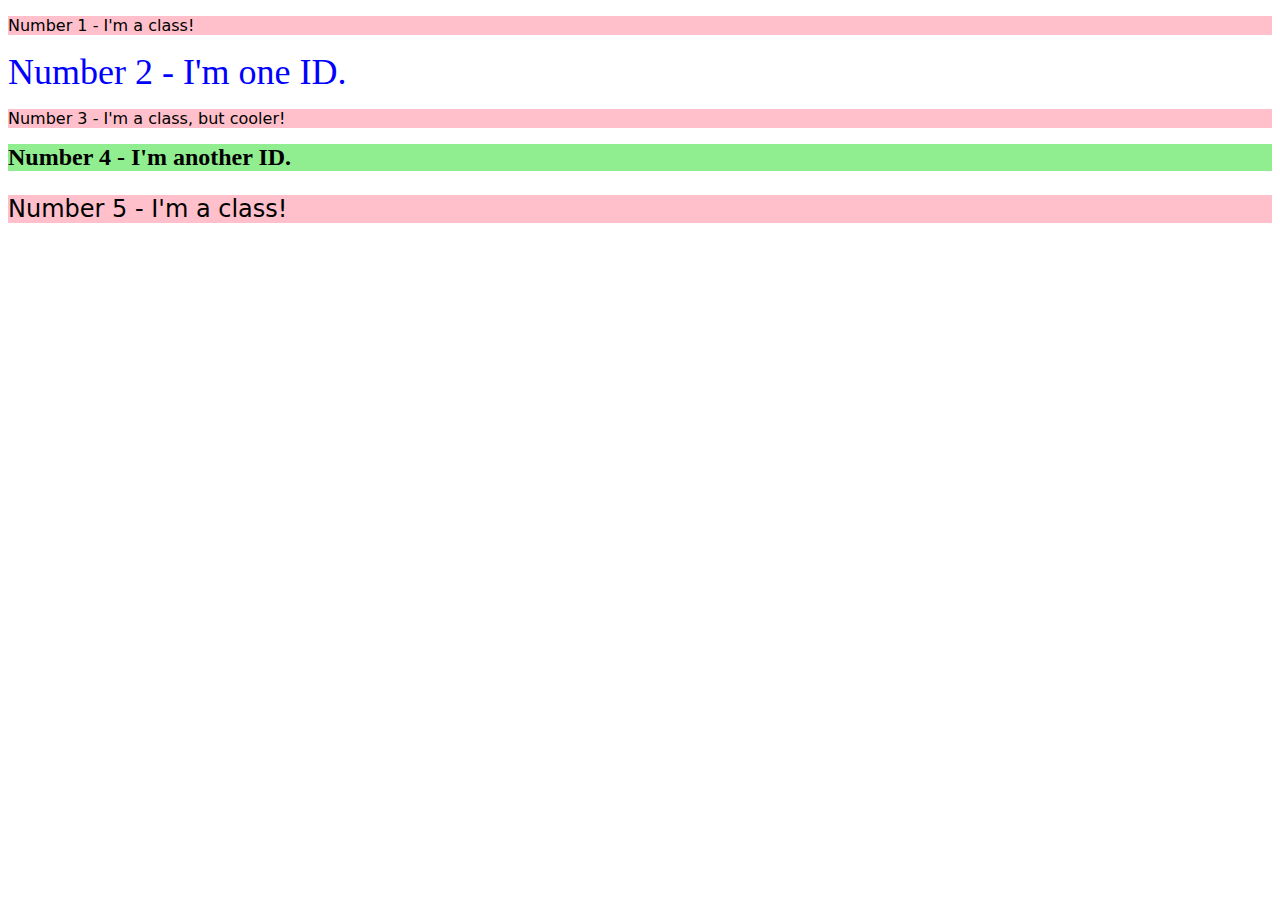
<file: foundations/02-class-id-selectors/index.html>
<!DOCTYPE html>
<html lang="en">
  <head>
    <meta charset="UTF-8">
    <meta http-equiv="X-UA-Compatible" content="IE=edge">
    <meta name="viewport" content="width=device-width, initial-scale=1.0">
    <title>Class and ID Selectors</title>
    <link rel="stylesheet" href="style.css">
  </head>
  <body>
    <p class="odd">Number 1 - I'm a class!</p>
    <div id="second">Number 2 - I'm one ID.</div>
    <p class="odd">Number 3 - I'm a class, but cooler!</p>
    <div id="forth">Number 4 - I'm another ID.</div>
    <p class="odd bigger">Number 5 - I'm a class!</p>
  </body>
</html>
</file>
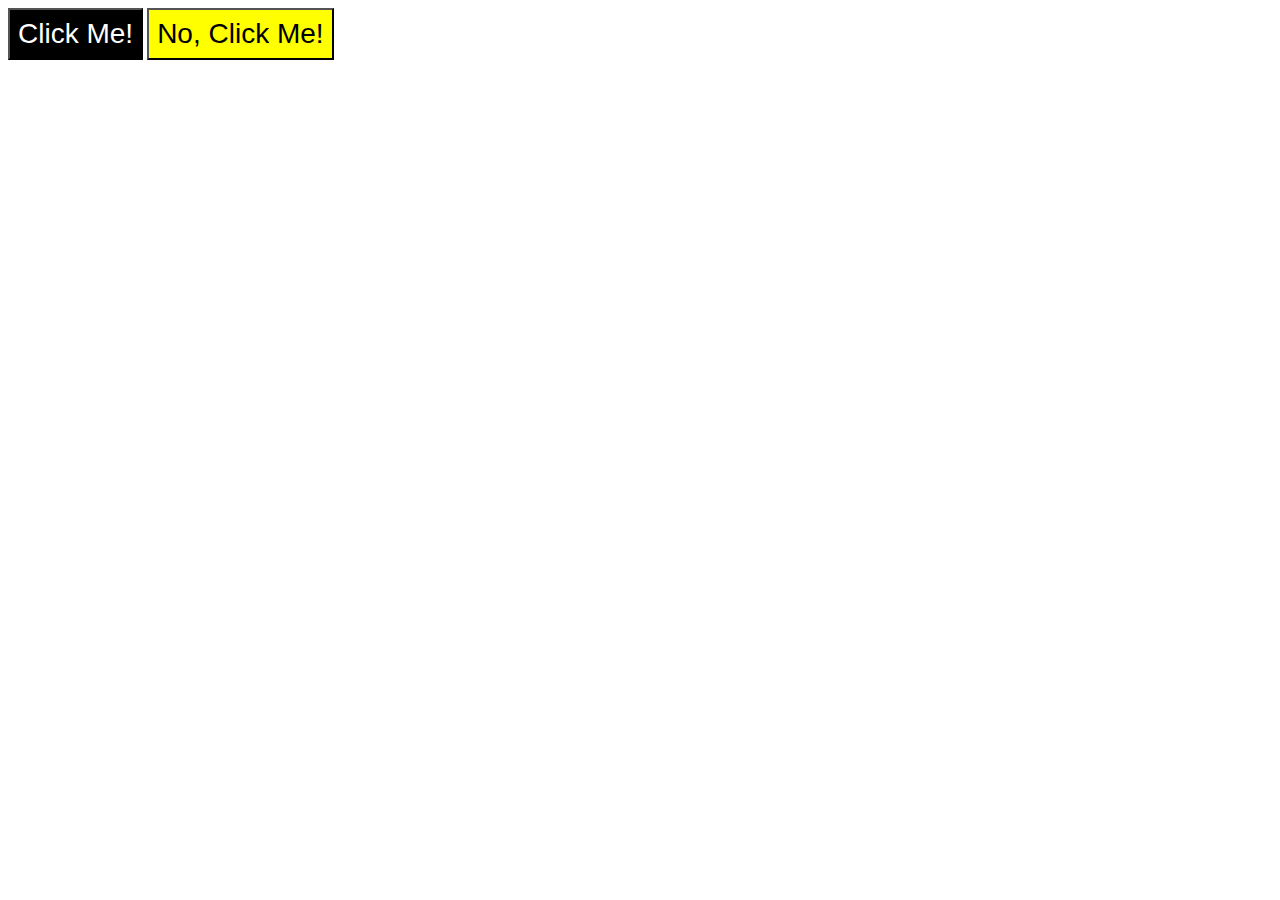
<file: foundations/03-grouping-selectors/index.html>
<!DOCTYPE html>
<html lang="en">
  <head>
    <meta charset="UTF-8">
    <meta http-equiv="X-UA-Compatible" content="IE=edge">
    <meta name="viewport" content="width=device-width, initial-scale=1.0">
    <title>Grouping Selectors</title>
    <link rel="stylesheet" href="style.css">
  </head>
  <body>
    <button class="button-1 ">Click Me!</button>
    <button class="button-2">No, Click Me!</button>
  </body>
</html>
</file>
<file: foundations/02-class-id-selectors/style.css>
.odd {
    background-color: pink;
    font-family: Verdana, "DejaVu Sans", sans-serif;
}

#second {
    color: blue;
    font-size: 36px;
}

#forth {
    background-color: lightgreen;
    font-size: 24px;
    font-weight: bold;
}

.bigger {
    font-size: 24px;
}
</file>
<file: foundations/03-grouping-selectors/style.css>
.button-1,
.button-2 {
    font-size: 28px;
    font-family: Helvetica, "Times New Roman", sans-serif;
    padding: 0.5rem;
}

.button-1 {
    background-color: black;
    color: white;
    font-weight: 400;
}

.button-2 {
    background-color: yellow;
    color: black;
}
</file>
